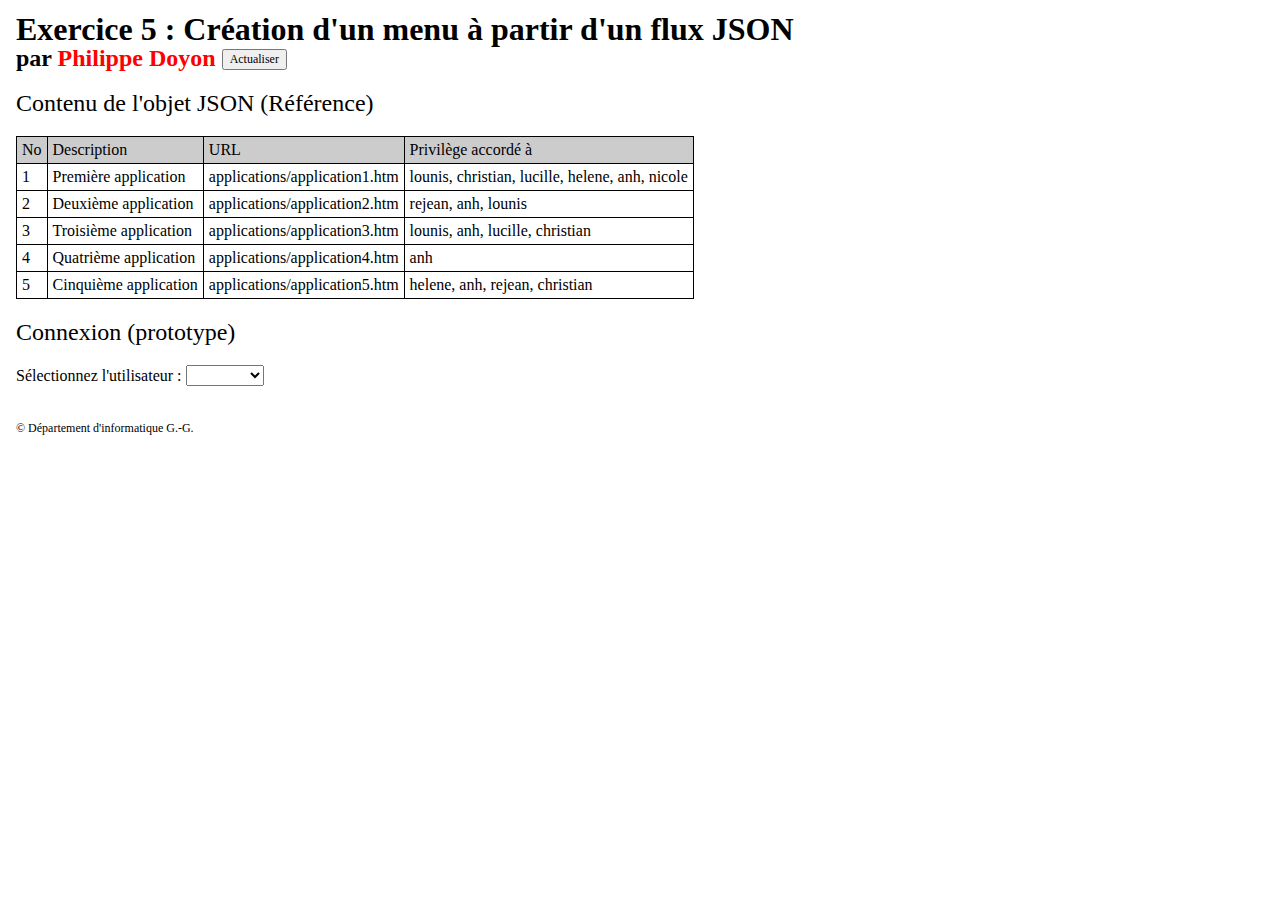
<file: exercice05/index.htm>
<!DOCTYPE html>
<html>

<head>
    <title>Exercice 5</title>
    <meta http-equiv="Content-Type" content="text/html; charset=UTF-8">
    <link rel="stylesheet" type="text/css" href="reset.css" />
    <style type="text/css">
        BODY,
        INPUT,
        SELECT {
            font-family: Verdana;
            font-size: 16px;
        }

        BODY {
            margin: 16px;
        }

        A {
            color: blue;
            font-weight: bold;
            text-decoration: none;
        }

        P {
            margin-top: 10px;
            margin-bottom: 10px;
        }

        SPAN {
            line-height: 20px;
        }

        TABLE {
            border-collapse: collapse;
        }

        TD {
            border: solid 1px black;
            padding: 5px;
        }

        .sDroits {
            font-size: 12px;
        }

        .sEntete {
            background-color: #CCCCCC;
        }

        .sInvisible {
            display: none;
        }

        .sRouge {
            color: red;
        }

        .sTitreApplication {
            font-size: 32px;
            line-height: 26px;
            font-weight: bold;
            margin-top: 0px;
        }

        .sTitreSection {
            font-size: 24px;
            line-height: 18px;
            margin-top: 24px;
            margin-bottom: 24px;
        }

        .sVisible {
            display: inline;
        }
    </style>

    <script type="text/javascript" src="librairie-generale.js"></script>

    <script type="text/javascript">
        /*
        |----------------------------------------------------------------------------------|
        | Objet JSON
        |----------------------------------------------------------------------------------|
        */
        var JSONMenuPrincipal =
            [
                {
                    "No": 1,
                    "Description": "Première application",
                    "URL": "applications/application1.htm",
                    "PrivilegeAccordeA": [
                        { "Identifiant": "lounis" },
                        { "Identifiant": "christian" },
                        { "Identifiant": "lucille" },
                        { "Identifiant": "helene" },
                        { "Identifiant": "anh" },
                        { "Identifiant": "nicole" }
                    ]
                },
                {
                    "No": 2,
                    "Description": "Deuxième application",
                    "URL": "applications/application2.htm",
                    "PrivilegeAccordeA": [
                        { "Identifiant": "rejean" },
                        { "Identifiant": "anh" },
                        { "Identifiant": "lounis" }
                    ]
                },
                {
                    "No": 3,
                    "Description": "Troisième application",
                    "URL": "applications/application3.htm",
                    "PrivilegeAccordeA": [
                        { "Identifiant": "lounis" },
                        { "Identifiant": "anh" },
                        { "Identifiant": "lucille" },
                        { "Identifiant": "christian" }
                    ]
                },
                {
                    "No": 4,
                    "Description": "Quatrième application",
                    "URL": "applications/application4.htm",
                    "PrivilegeAccordeA": [
                        { "Identifiant": "anh" }
                    ]
                },
                {
                    "No": 5,
                    "Description": "Cinquième application",
                    "URL": "applications/application5.htm",
                    "PrivilegeAccordeA": [
                        { "Identifiant": "helene" },
                        { "Identifiant": "anh" },
                        { "Identifiant": "rejean" },
                        { "Identifiant": "christian" }
                    ]
                }
            ];
        /*
        |----------------------------------------------------------------------------------|
        | afficheContenuObjetJSON
        |----------------------------------------------------------------------------------|
        */
        function afficheContenuObjetJSON() {
            /* Instanciation et initialisation d'un flux de données */
            var objFlux = new Object();
            objFlux.initialise();

            /* Affichage de l'en-tête du tableau HTML */
            objFlux.ajoute('<table>');
            objFlux.ajoute('   <tr>');
            objFlux.ajoute('      <td class="sEntete">No</td>');
            objFlux.ajoute('      <td class="sEntete">Description</td>');
            objFlux.ajoute('      <td class="sEntete">URL</td>');
            objFlux.ajoute('      <td class="sEntete">Privilège accordé à</td>');
            objFlux.ajoute('  </tr>');

            /* Parcours de l'objet JSON pour récupérer les données le constituant, puis
             * entreposage dans le tableau HTML */
            var i;
            var intDimensionTableau = JSONMenuPrincipal.length;
            for (i = 0; i < intDimensionTableau; i++) {
                objFlux.ajoute('   <tr>');
                with (JSONMenuPrincipal[i]) {
                    objFlux.ajoute('        <td>' + No + '</td>');
                    objFlux.ajoute('        <td>' + Description + '</td>');
                    objFlux.ajoute('        <td>' + URL + '</td>');

                    objFlux.ajoute('        <td>');
                    var j;
                    var intDimensionTabPrivilege = PrivilegeAccordeA.length;
                    for (j = 0; j < intDimensionTabPrivilege; j++) {
                        objFlux.ajoute(PrivilegeAccordeA[j].Identifiant);

                        if ((j + 1) != intDimensionTabPrivilege) {
                            objFlux.ajoute(', ');
                        }
                    }
                    objFlux.ajoute('</td>');
                }
            }

            objFlux.ajoute('</table>');

            /* Affichage du flux de données dans la page Web */
            objFlux.attache('lblFlux');
        }
        /*
        |----------------------------------------------------------------------------------|
        | afficheMenuSelonPrivilege
        |----------------------------------------------------------------------------------|
        */
        function afficheMenuSelonPrivilege(strIdentifiant) {
            /* Instanciation et initialisation d'un flux de données */
            var objFlux = new Object();
            objFlux.initialise();

            /* Affichage du menu seulement si sélection d'un identifiant dans la liste */
            s('divMenu', strIdentifiant == "" ? 'sInvisible' : 'sVisible');

            var tabMenuDisponible = new Array();
            var i;
            var intDimensionTabJson = JSONMenuPrincipal.length;

            for (i = 0; i < intDimensionTabJson; i++) {
                with (JSONMenuPrincipal[i]) {
                    if (PrivilegeAccordeA.find(item => item.Identifiant == strIdentifiant)) {
                        tabMenuDisponible.push(i + 1);
                    }
                }
            }

            var intDimensionTabOptionDispo = tabMenuDisponible.length;
            for (i = 1; i <= intDimensionTabOptionDispo; i++) {
                switch (tabMenuDisponible[i - 1]) {
                    case 1:
                        objFlux.ajoute(i + '. <a href="applications/application' + tabMenuDisponible[i - 1] + '.htm">Première application</a> (option no 1)');
                        break;
                    case 2:
                        objFlux.ajoute(i + '. <a href="applications/application' + tabMenuDisponible[i - 1] + '.htm">Deuxième application</a> (option no 2)');
                        break;
                    case 3:
                        objFlux.ajoute(i + '. <a href="applications/application' + tabMenuDisponible[i - 1] + '.htm">Troisième application</a> (option no 3)');
                        break;
                    case 4:
                        objFlux.ajoute(i + '. <a href="applications/application' + tabMenuDisponible[i - 1] + '.htm">Quatrième application</a> (option no 4)');
                        break;
                    case 5:
                        objFlux.ajoute(i + '. <a href="applications/application' + tabMenuDisponible[i - 1] + '.htm">Cinquième application</a> (option no 5)');
                        break;
                }
                objFlux.ajoute('    <br /><br />');
            }

            if (intDimensionTabOptionDispo == 0) {
                objFlux.ajoute('Aucune option disponible pour \'' + strIdentifiant + '\' !');
            }

            objFlux.attache('lblMenu');
        }
        /*
        |----------------------------------------------------------------------------------|
        | creeListeDeroulanteIdentifiants
        |----------------------------------------------------------------------------------|
        */
        function creeListeDeroulanteIdentifiants() {
            /* Réf.: http://stackoverflow.com/questions/1960473/unique-values-in-an-array */
            Array.prototype.sortUnique = function () {
                this.sort();
                var last_i;
                for (var i = 0; i < this.length; i++)
                    if ((last_i = this.lastIndexOf(this[i])) !== i)
                        this.splice(i + 1, last_i - i);
                return this;
            }

            /* Instanciation et initialisation d'un flux de données */
            var objFlux = new Object();
            objFlux.initialise();

            /* Entreposage de tous les identifiants dans un tableau */
            var tIdentifiants = new Array();
            for (var i = 0; i < JSONMenuPrincipal.length; i++) {
                with (JSONMenuPrincipal[i]) {
                    for (var j = 0; j < PrivilegeAccordeA.length; j++) {
                        tIdentifiants.push(PrivilegeAccordeA[j].Identifiant);
                    }
                }
            }
            /* Retrait de tous les doublons et du même coup un tri est effectué */
            tIdentifiants.sortUnique();

            /* Création d'une balise <select> contenant la liste des identifiants */
            objFlux.ajoute('<select id="ddlIdentifiants" name="ddlIdentifiants" onchange="afficheMenuSelonPrivilege(this.value)">');
            objFlux.ajoute('<option></option>');
            for (var i = 0; i < tIdentifiants.length; i++) {
                objFlux.ajoute('<option>' + tIdentifiants[i] + '</option>');
            }
            /* Aux fins de la démonstration, ajout d'un identifiant n'ayant aucun privilège */
            objFlux.ajoute('<option>pierre</option>');
            objFlux.ajoute('</select>');

            /* Affichage du flux de données dans la page Web */
            objFlux.attache('lblListeIdentifiantsJSON');
        }
    </script>
</head>

<body onload="afficheContenuObjetJSON();creeListeDeroulanteIdentifiants();">
    <form id="frmSaisie" method="get" action="">
        <div id="divEntete" class="">
            <p class="sTitreApplication">
                Exercice 5 : Création d'un menu à partir d'un flux JSON
                <span class="sTitreSection">
                    <br />par
                    <span class="sRouge">Philippe Doyon</span>
                    <input id="btnActualiser" name="btnActualiser" type="button" value="Actualiser" style="font-size:12px;vertical-align:3px; color:black; "
                        onclick="window.location = document.location.href;" />
                </span>
            </p>
        </div>

        <div id="divObjetJSON">
            <p class="sTitreSection">
                Contenu de l'objet JSON (Référence)
            </p>
            <p id="lblFlux"></p>
        </div>

        <div id="divConnexion">
            <p class="sTitreSection">
                Connexion (prototype)
            </p>
            <p>
                Sélectionnez l'utilisateur :
                <span id="lblListeIdentifiantsJSON"></span>
            </p>
        </div>

        <div id="divMenu" class="sInvisible">
            <p class="sTitreSection">
                Menu
            </p>
            <p id="lblMenu"></p>
        </div>

        <div id="divPiedPage">
            <br />
            <p class="sDroits">
                &copy; Département d'informatique G.-G.
            </p>
        </div>
    </form>
</body>

</html>
</file>
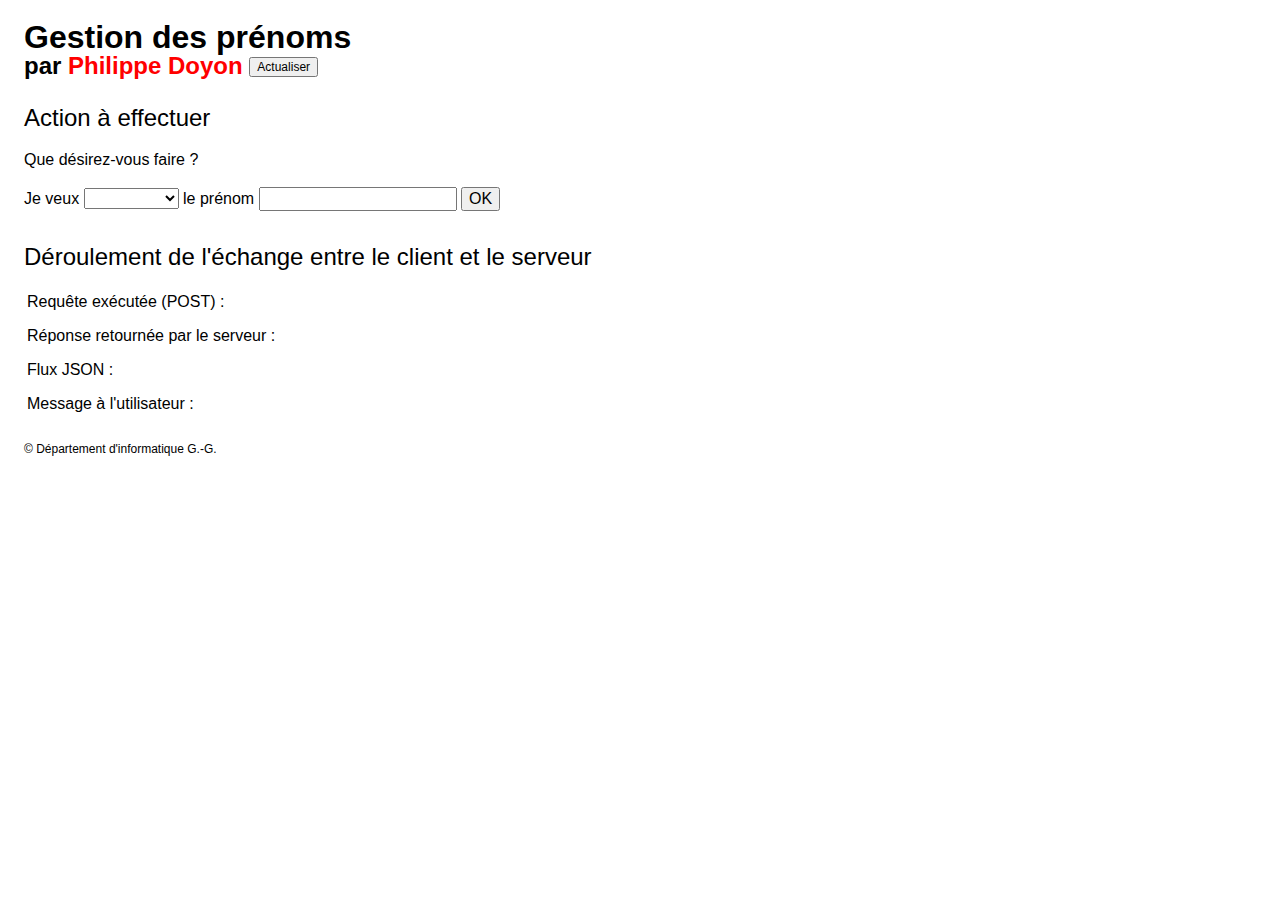
<file: laboratoire07/index.htm>
<!DOCTYPE html
PUBLIC "-//W3C//DTD XHTML 1.0 Strict//EN" 
"http://www.w3.org/TR/xhtml1/DTD/xhtml1-strict.dtd">
<html xmlns="http://www.w3.org/1999/xhtml" lang="fr" xml:lang="fr">

<head>
      <meta http-equiv="Content-Type" content="text/html; charset=utf-8" />
      <title>Gestion des prénoms</title>
      <style type="text/css">
            BODY,
            INPUT,
            SELECT {
                  font-family: arial;
                  font-size: 16px;
            }

            BODY {
                  padding-left: 16px;
                  padding-top: 16px;
            }

            .sBleu {
                  color: blue;
            }

            .sDroits {
                  font-size: 12px;
            }

            .sEntete {
                  background-color: #cccccc;
            }

            .sFluxJSON {
                  font-size: 14px;
                  border: solid 1px black;
                  padding: 5px;
            }

            .sGras {
                  font-weight: bold;
            }

            .sHauteurInterligne {
                  height: 10px;
            }

            .sInvisible {
                  display: none;
            }

            .sLargeurTableau {
                  width: 3000px;
            }

            .sPrenom {
                  width: 190px;
            }

            .sRouge {
                  color: red;
            }

            .sRubrique {
                  width: 265px;
            }

            .sTitreApplication {
                  font-size: 32px;
                  line-height: 26px;
                  font-weight: bold;
                  margin-top: 0px;
            }

            .sTitreSection {
                  font-size: 24px;
                  line-height: 18px;
            }

            .sValeur {
                  font-weight: bold;
                  color: red;
                  text-align: center;
            }

            .sVisible {
                  display: inline;
            }
      </style>

      <script type="text/javascript" src="javascript/librairie-ajax-post-ctext.js"></script>
      <script type="text/javascript" src="javascript/librairie-generale.js"></script>

      <script type="text/javascript">
            /*
            |----------------------------------------------------------------------------------|
            | (GLOBAL; AJAX) Déclaration des variables de travail globales
            |----------------------------------------------------------------------------------|
            */
            /* Identification du chemin où est entreposé l'application serveur */
            var strDossierBase, strNomApplication;
            strDossierBase = 'http://424w.cgodin.qc.ca/pdoyon/';
            strNomApplication = strDossierBase + 'laboratoire07/php/gere-prenoms.php';
      </script>

      <script type="text/javascript">
            /*
            |----------------------------------------------------------------------------|
            | ajax_gerePrenoms
            |----------------------------------------------------------------------------|
            */
            function ajax_gerePrenoms() {
                  /*
                  |-------------------------------------------------------------------------------|
                  | recupereReponseServeur
                  |-------------------------------------------------------------------------------|
                  */
                  function recupereReponseServeur(ReponseSTRouXML) {
                        /*
                        |----------------------------------------------------------------------------|
                        | Validation préliminaire (première partie)
                        |----------------------------------------------------------------------------|
                        */
                        if (ReponseSTRouXML == null) {
                              alert('La réponse du serveur n\'est pas de type STRING!');
                              return;
                        }
                        /*
                        |----------------------------------------------------------------------------|
                        | Affichage de la réponse retournée par le serveur
                        |----------------------------------------------------------------------------|
                        */
                        b('tdReponseRetournee', ReponseSTRouXML);
                        /*
                        |----------------------------------------------------------------------------|
                        | Conversion du flux JSON en objet
                        |----------------------------------------------------------------------------|
                        */
                        var objReponseAjax = JSON.parse(ReponseSTRouXML);
                        /*
                        |----------------------------------------------------------------------------|
                        | Déclaration et initialisation du flux de données de sortie
                        |----------------------------------------------------------------------------|
                        */
                        var objFlux = new Object();
                        objFlux.initialise('');
                        /*
                        |----------------------------------------------------------------------------|
                        | Validation préliminaire (deuxième partie)
                        |----------------------------------------------------------------------------|
                        */
                        var OnContinue = true;

                        if (objReponseAjax.binErreurFatale) {
                              //Devrait jamais arrivée
                              objFlux.ajoute('L\'opération n\'a pas pu être complétée !\n\nContactez le concepteur.');
                              OnContinue = false;
                        }
                        else if (!objReponseAjax.binActionSaisie) {
                              objFlux.ajoute('L\'action n\'a pas été saisie!');
                              OnContinue = false;
                        }
                        else if (!objReponseAjax.binActionValide) {
                              objFlux.ajoute('L\'action est invalide!');
                              OnContinue = false;
                        }
                        else if (!objReponseAjax.binPrenomSaisi) {
                              objFlux.ajoute('Le prénom n\'a pas été saisie!');
                              OnContinue = false;
                        }
                        /*
                        |----------------------------------------------------------------------------|
                        | Traitement des données composant le flux JSON
                        |----------------------------------------------------------------------------|
                        */
                        if (OnContinue) {
                              with (objReponseAjax) {
                                    switch (strAction) {
                                          case 'ajouter':
                                                //Ajout
                                                if (binPrenomPresent)
                                                      objFlux.ajoute('Le prénom "' + strPrenom + '" existe déjà!');
                                                else
                                                      objFlux.ajoute('Confirmation de l\'ajout du prénom "' + strPrenom + '".');
                                                break;
                                          case 'retirer':
                                                //Retirer
                                                if (!binPrenomPresent)
                                                      objFlux.ajoute('Le prénom "' + strPrenom +
                                                            '" n\'existe pas, donc ne peut pas être retiré!');
                                                else
                                                      objFlux.ajoute('Le prénom "' + strPrenom + '" a été retiré.');
                                                break;
                                          case 'renommer':
                                                //Changement du prénom
                                                if (!objReponseAjax.binNouveauPrenomSaisi)
                                                      objFlux.ajoute('Le nouveau prénom n\'a pas été saisi!');
                                                else if (objReponseAjax.strPrenom == objReponseAjax.strNouveauPrenom)
                                                      objFlux.ajoute('Le prénom et le nouveau prénom doivent être différents!');
                                                else if (!binPrenomPresent)
                                                      objFlux.ajoute('Le prénom "' + strPrenom + '" n\'existe pas, donc ne peut pas être renommé!');
                                                else if (binNouveauPrenomPresent)
                                                      objFlux.ajoute('Le nouveau prénom "' + strNouveauPrenom + '" existe déjà, donc le prénom "' +
                                                            strPrenom + '" ne peut pas être renommé!');
                                                else if (binPrenomPresent)
                                                      objFlux.ajoute('Le prénom "' + strPrenom + '" a été remplacé par "' + strNouveauPrenom + '".');

                                                break;
                                          case 'afficher':
                                                //Affichage de tous les prénoms
                                                var intNbPrenoms = tListePrenoms.length;
                                                if (intNbPrenoms == 0) {
                                                      objFlux.ajoute('Aucun nom n\'est enregistré!');
                                                }
                                                else {
                                                      objFlux.ajoute('Le' + spluriel(intNbPrenoms) + ' prénom' + spluriel(intNbPrenoms) +
                                                            ' enregistré' + spluriel(intNbPrenoms) + (intNbPrenoms > 1 ? ' sont ' : ' est '));
                                                      var i;
                                                      var intDimension = tListePrenoms.length;
                                                      for (i = 0; i < intDimension; i++) {
                                                            objFlux.ajoute('"' + tListePrenoms[i] + '"' +
                                                                  (i < intDimension - 2 ? ', ' : (i < intDimension - 1 ? ' et ' : '')));
                                                      }
                                                      objFlux.ajoute('.');
                                                }
                                                break;
                                          case 'valider':
                                                objFlux.ajoute('Le prénom "' + strPrenom + '" est ' + (binPrenomPresent ? 'présent dans ' : 'absent de ') + 'la liste des prénoms.');
                                                break;
                                          case 'vider':
                                                if (intNbPrenoms == 0) {
                                                      objFlux.ajoute('La table labo07_prenoms ne contient aucun prénom!');
                                                }
                                                else {
                                                      objFlux.ajoute('Tous les prénoms de la table labo07_prenoms ont été retirés (' + intNbPrenoms + ' au total).');
                                                }
                                                break;
                                    }
                              }
                        }
                        /*
                        |----------------------------------------------------------------------------|
                        | Affichage du premier flux de données de sortie 
                        |----------------------------------------------------------------------------|
                        */
                        objFlux.attache('tdMessageUtilisateur');
                        /*
                        |----------------------------------------------------------------------------|
                        | Initialisation du deuxième flux de données de sortie
                        |----------------------------------------------------------------------------|
                        */
                        objFlux.initialise('<table>');
                        objFlux.ajoute('<tr>');
                        objFlux.ajoute('<td class="sEntete sFluxJSON">Attribut : </td>');
                        objFlux.ajoute('<td class="sFluxJSON">binErreurFatale</td>');
                        objFlux.ajoute('<td class="sFluxJSON">strAction</td>');
                        objFlux.ajoute('<td class="sFluxJSON">binActionSaisie</td>');
                        objFlux.ajoute('<td class="sFluxJSON">binActionValide</td>');
                        objFlux.ajoute('<td class="sFluxJSON">strPrenom</td>');
                        objFlux.ajoute('<td class="sFluxJSON">binPrenomSaisi</td>');
                        objFlux.ajoute('<td class="sFluxJSON">binPrenomPresent</td>');
                        objFlux.ajoute('<td class="sFluxJSON">strNouveauPrenom</td>');
                        objFlux.ajoute('<td class="sFluxJSON">binNouveauPrenomSaisi</td>');
                        objFlux.ajoute('<td class="sFluxJSON">binNouveauPrenomPresent</td>');
                        objFlux.ajoute('<td class="sFluxJSON">tListePrenoms</td>');
                        objFlux.ajoute('<td class="sFluxJSON">intNbPrenoms</td>');
                        objFlux.ajoute('</tr>');
                        with (objReponseAjax) {
                              objFlux.ajoute('<tr>');
                              objFlux.ajoute('<td class="sEntete sFluxJSON">Valeur</td>');
                              objFlux.ajoute('<td class="sFluxJSON sValeur">' + binErreurFatale + '</td>');
                              objFlux.ajoute('<td class="sFluxJSON sValeur">' + strAction + '</td>');
                              objFlux.ajoute('<td class="sFluxJSON sValeur">' + binActionSaisie + '</td>');
                              objFlux.ajoute('<td class="sFluxJSON sValeur">' + binActionValide + '</td>');
                              objFlux.ajoute('<td class="sFluxJSON sValeur">' + strPrenom + '</td>');
                              objFlux.ajoute('<td class="sFluxJSON sValeur">' + binPrenomSaisi + '</td>');
                              objFlux.ajoute('<td class="sFluxJSON sValeur">' + (binPrenomPresent ? true : false) + '</td>');
                              objFlux.ajoute('<td class="sFluxJSON sValeur">' + strNouveauPrenom + '</td>');
                              objFlux.ajoute('<td class="sFluxJSON sValeur">' + binNouveauPrenomSaisi + '</td>');
                              objFlux.ajoute('<td class="sFluxJSON sValeur">' + (binNouveauPrenomPresent ? true : false) + '</td>');
                              objFlux.ajoute('<td class="sFluxJSON sValeur">' + tListePrenoms + '</td>');
                              objFlux.ajoute('<td class="sFluxJSON sValeur">' + intNbPrenoms + '</td>');
                              objFlux.ajoute('</tr>');
                        }
                        objFlux.ajoute('</table>');
                        objFlux.attache('tdFluxJSON');
                  }
                  /*
                  |-------------------------------------------------------------------------------|
                  | Module directeur (ajax_gerePrenoms)
                  |-------------------------------------------------------------------------------|
                  */
                  function moduleDirecteur() {
                        //Construction de la ligne de paramètre à transmettre
                        var strLigneParametre = 'Action=' + b('ddlAction') +
                              '&Prenom=' + b('tbPrenom') +
                              '&NouveauPrenom=' + b('tbNouveauPrenom');

                        //Affichage de la requête au serveur
                        b('tdRequeteExecutee', strNomApplication + '?' + strLigneParametre);

                        //Exécution de la requête au serveur
                        requeteServeur(strNomApplication, strLigneParametre, recupereReponseServeur, true,
                              cTEXT);
                        //Fin de la fonction
                  }
                  if (b('ddlAction') == 'vider') {
                        if (confirm('Désirez-vous vraiment retirer tous les prénoms de la table "labo01_prenoms"?\n\nOk = Oui\nou\nAnnuler = non')) {
                              moduleDirecteur();
                        }
                  }
                  else {
                        moduleDirecteur();
                  }

            }
      </script>
</head>

<body>
      <form id="frmSaisie">
            <div id="divEntete">
                  <p class="sTitreApplication">
                        Gestion des prénoms
                        <br />
                        <span class="sTitreSection">
                              <span class="sNonGras">par </span>
                              <span class="sRouge">Philippe Doyon</span>
                        </span>
                        <input id="btnActualiser" name="btnActualiser" type="button" value="Actualiser" style="font-size:12px;vertical-align:3px; color:black; "
                              onclick="window.location = document.location.href;" />
                  </p>
            </div>

            <div id="divAction">
                  <p class="sTitreSection">
                        Action à effectuer
                  </p>
                  <p>
                        Que désirez-vous faire ?
                        <br />
                        <br /> Je veux
                        <select id="ddlAction" name="ddlAction" onchange="s('lblNouveauPrenom', this.value == 'renommer' ? 'sVisible' : 'sInvisible');
                                                              s('lblUnPrenom', this.value != 'afficher' && this.value != 'vider' ? 'sVisible' : 'sInvisible');
                                                              s('lblTousLesPrenoms', this.value == 'afficher' ? 'sVisible' : 'sInvisible');
                                                              s('lblContenuTablePrenom', this.value == 'vider' ? 'sVisible' : 'sInvisible');">
                              <option value=""></option>
                              <option value="ajouter">ajouter</option>
                              <option value="renommer">renommer</option>
                              <option value="retirer">retirer</option>
                              <option value="afficher">afficher</option>
                              <option value="valider">valider</option>
                              <option value="vider">vider</option>
                        </select>
                        <span id="lblUnPrenom" class="sVisible">
                              le prénom
                              <input id="tbPrenom" name="tbPrenom" type="text" class="sPrenom" maxlength="20" value="" />
                              <span id="lblNouveauPrenom" class="sInvisible">
                                    pour
                                    <input id="tbNouveauPrenom" name="tbNouveauPrenom" type="text" class="sPrenom" maxlength="20" value="" />
                              </span>
                        </span>
                        <span id="lblTousLesPrenoms" class="sInvisible">
                              tous les prénoms enregistrés
                        </span>
                        <span id="lblContenuTablePrenom" class="sInvisible">
                              le contenu de la table 'labo07_prenoms'
                        </span>
                        <span id="lblOK" class="">
                              <input id="btnOK" name="btnOK" type="button" class="" value="OK" onclick="ajax_gerePrenoms();" />
                        </span>
                  </p>
            </div>

            <div id="divReponse" class="">
                  <span class="sTitreSection">
                        <br /> Déroulement de l'échange entre le client et le serveur
                        <br />
                        <br />
                  </span>
                  <table class="sLargeurTableau">
                        <tr>
                              <td>Requête exécutée (POST) : </td>
                              <td id="tdRequeteExecutee" class="sGras sBleu"></td>
                        </tr>
                        <tr class="sHauteurInterligne">
                              <td></td>
                        </tr>
                        <tr>
                              <td class="sRubrique">Réponse retournée par le serveur : </td>
                              <td id="tdReponseRetournee" class="sSansBordure sGras sRouge"></td>
                        </tr>
                        <tr class="sHauteurInterligne">
                              <td></td>
                        </tr>
                        <tr>
                              <td>Flux JSON : </t</td>
                                    <td id="tdFluxJSON"></td>
                        </tr>
                        <tr class="sHauteurInterligne">
                              <td></td>
                        </tr>
                        <tr>
                              <td>Message à l'utilisateur :
                                    <br>
                              </td>
                              <td id="tdMessageUtilisateur" class="sSansBordure sGras"></td>
                        </tr>
                  </table>
            </div>

            <div id="divPiedPage">
                  <p class="sDroits">
                        <br /> &copy; Département d'informatique G.-G.
                  </p>
            </div>
      </form>
</body>

</html>
</file>
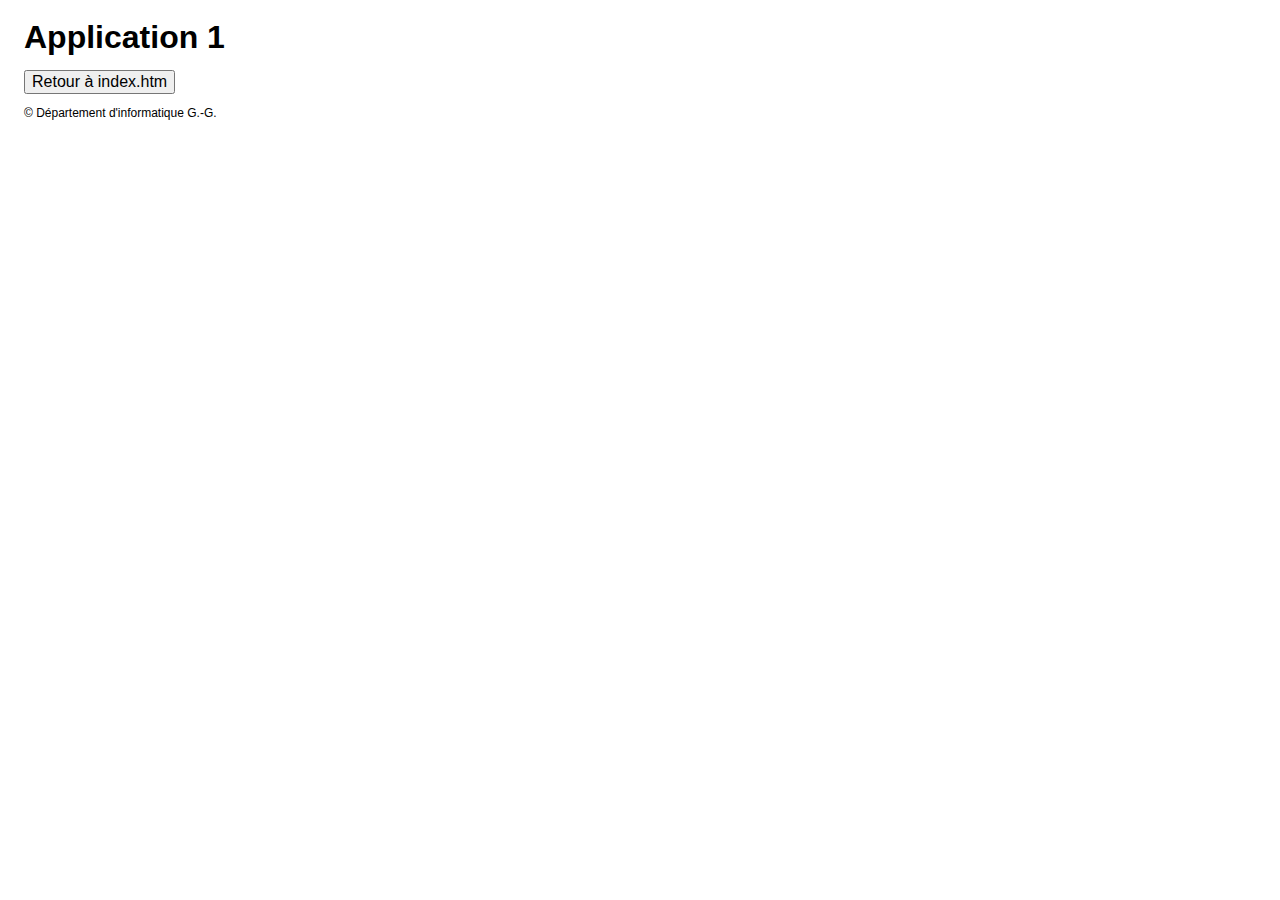
<file: exercice05/applications/application1.htm>
<!DOCTYPE html>
<html>
<head>
   <title>Application 1</title>
   <meta http-equiv="Content-Type" content="text/html; charset=UTF-8">
   <style type="text/css">
      BODY, INPUT, SELECT { font-family:arial; font-size:16px; }
      BODY { padding-left:16px; padding-top:16px; }
      .sDroits { font-size:12px; }
      .sGras { font-weight:bold; }
      .sRetour { font-size:12px;vertical-align:3px; color:black; }
      .sTitreApplication { font-size:32px; line-height:26px; font-weight:bold; margin-top:0px; padding-bottom:20px; }
      .sTitreSection { font-size:24px; line-height:24px; font-weight:bold; }
   </style>
</head>   
<body>
   <form id="frmSaisie" method="" action="">
      <div id="divEntete" class="">
         <span class="sTitreApplication">
            Application 1
         </span>
      </div>
      <div id="divCorps" class="">
         <br />
         <input id="btnRetour" name="btnRetour" type="button" class="" value="Retour à index.htm" onclick="window.location = '../index.htm';" />
      </div>
      <div id="divPiedPage">
         <p class="sDroits">
            &copy; Département d'informatique G.-G.
         </p>
      </div>
   </form>
</body>
</html>
</file>
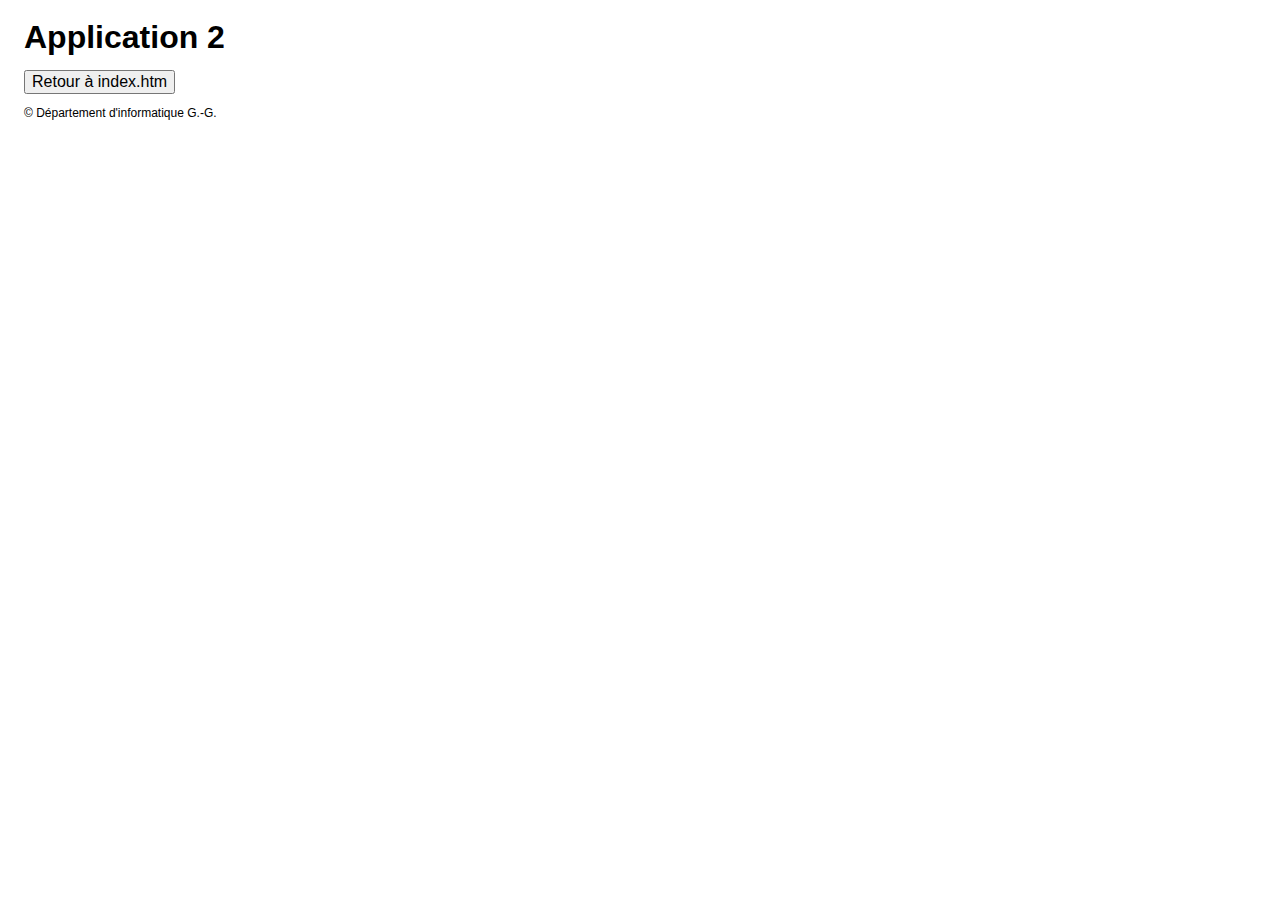
<file: exercice05/applications/application2.htm>
<!DOCTYPE html>
<html>
<head>
   <title>Application 2</title>
   <meta http-equiv="Content-Type" content="text/html; charset=UTF-8">
   <style type="text/css">
      BODY, INPUT, SELECT { font-family:arial; font-size:16px; }
      BODY { padding-left:16px; padding-top:16px; }
      .sDroits { font-size:12px; }
      .sGras { font-weight:bold; }
      .sRetour { font-size:12px;vertical-align:3px; color:black; }
      .sTitreApplication { font-size:32px; line-height:26px; font-weight:bold; margin-top:0px; padding-bottom:20px; }
      .sTitreSection { font-size:24px; line-height:24px; font-weight:bold; }
   </style>
</head>   
<body>
   <form id="frmSaisie" method="" action="">
      <div id="divEntete" class="">
         <span class="sTitreApplication">
            Application 2 
         </span>
      </div>
      <div id="divCorps" class="">
         <br />
         <input id="btnRetour" name="btnRetour" type="button" class="" value="Retour à index.htm" onclick="window.location = '../index.htm';" />
      </div>
      <div id="divPiedPage">
         <p class="sDroits">
            &copy; Département d'informatique G.-G.
         </p>
      </div>
   </form>
</body>
</html>
</file>
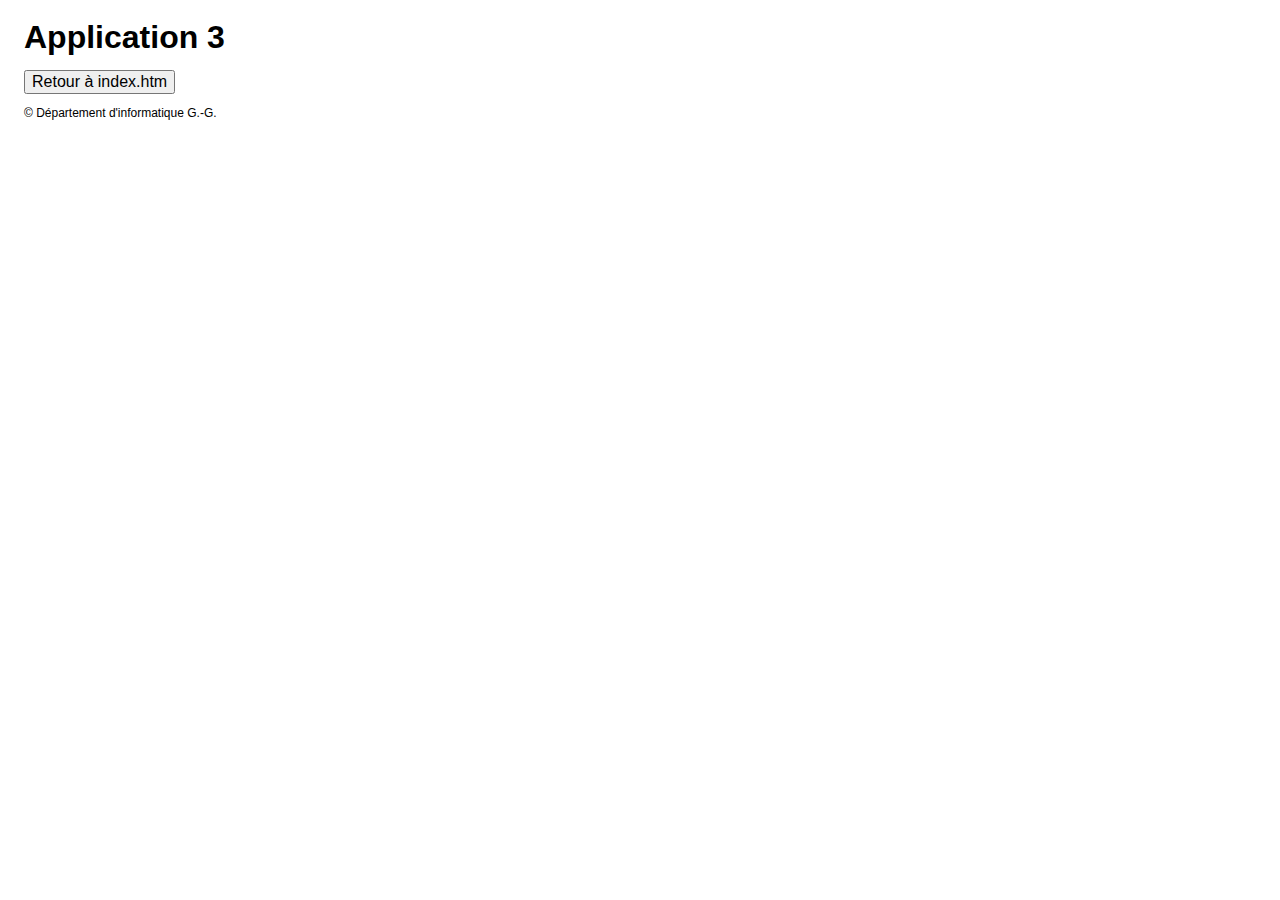
<file: exercice05/applications/application3.htm>
<!DOCTYPE html>
<html>
<head>
   <title>Application 3</title>
   <meta http-equiv="Content-Type" content="text/html; charset=UTF-8">
   <style type="text/css">
      BODY, INPUT, SELECT { font-family:arial; font-size:16px; }
      BODY { padding-left:16px; padding-top:16px; }
      .sDroits { font-size:12px; }
      .sGras { font-weight:bold; }
      .sRetour { font-size:12px;vertical-align:3px; color:black; }
      .sTitreApplication { font-size:32px; line-height:26px; font-weight:bold; margin-top:0px; padding-bottom:20px; }
      .sTitreSection { font-size:24px; line-height:24px; font-weight:bold; }
   </style>
</head>   
<body>
   <form id="frmSaisie" method="" action="">
      <div id="divEntete" class="">
         <span class="sTitreApplication">
            Application 3
         </span>
      </div>
      <div id="divCorps" class="">
         <br />
         <input id="btnRetour" name="btnRetour" type="button" class="" value="Retour à index.htm" onclick="window.location = '../index.htm';" />
      </div>
      <div id="divPiedPage">
         <p class="sDroits">
            &copy; Département d'informatique G.-G.
         </p>
      </div>
   </form>
</body>
</html>
</file>
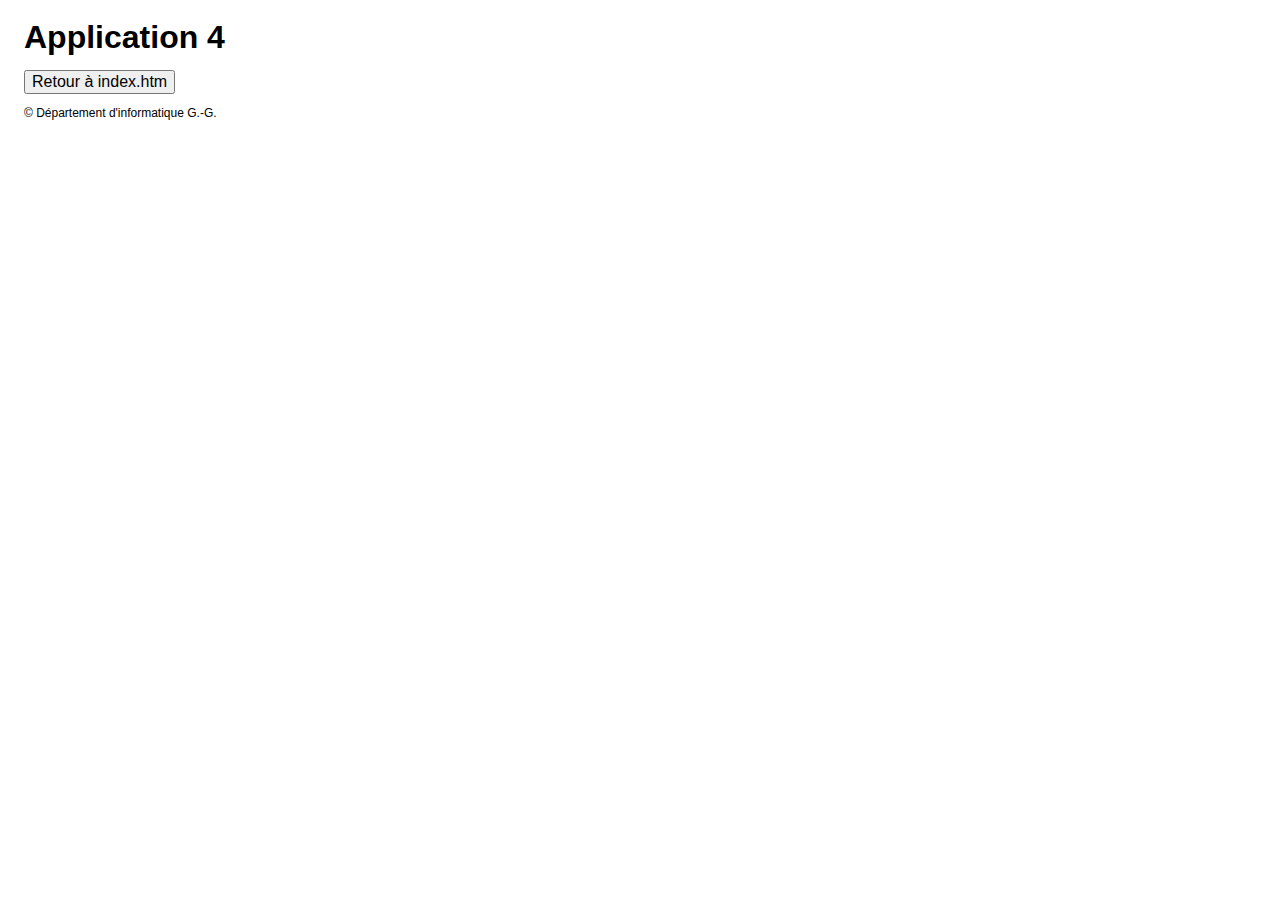
<file: exercice05/applications/application4.htm>
<!DOCTYPE html>
<html>
<head>
   <title>Application 4</title>
   <meta http-equiv="Content-Type" content="text/html; charset=UTF-8">
   <style type="text/css">
      BODY, INPUT, SELECT { font-family:arial; font-size:16px; }
      BODY { padding-left:16px; padding-top:16px; }
      .sDroits { font-size:12px; }
      .sGras { font-weight:bold; }
      .sRetour { font-size:12px;vertical-align:3px; color:black; }
      .sTitreApplication { font-size:32px; line-height:26px; font-weight:bold; margin-top:0px; padding-bottom:20px; }
      .sTitreSection { font-size:24px; line-height:24px; font-weight:bold; }
   </style>
</head>   
<body>
   <form id="frmSaisie" method="" action="">
      <div id="divEntete" class="">
         <span class="sTitreApplication">
            Application 4
         </span>
      </div>
      <div id="divCorps" class="">
         <br />
         <input id="btnRetour" name="btnRetour" type="button" class="" value="Retour à index.htm" onclick="window.location = '../index.htm';" />
      </div>
      <div id="divPiedPage">
         <p class="sDroits">
            &copy; Département d'informatique G.-G.
         </p>
      </div>
   </form>
</body>
</html>
</file>
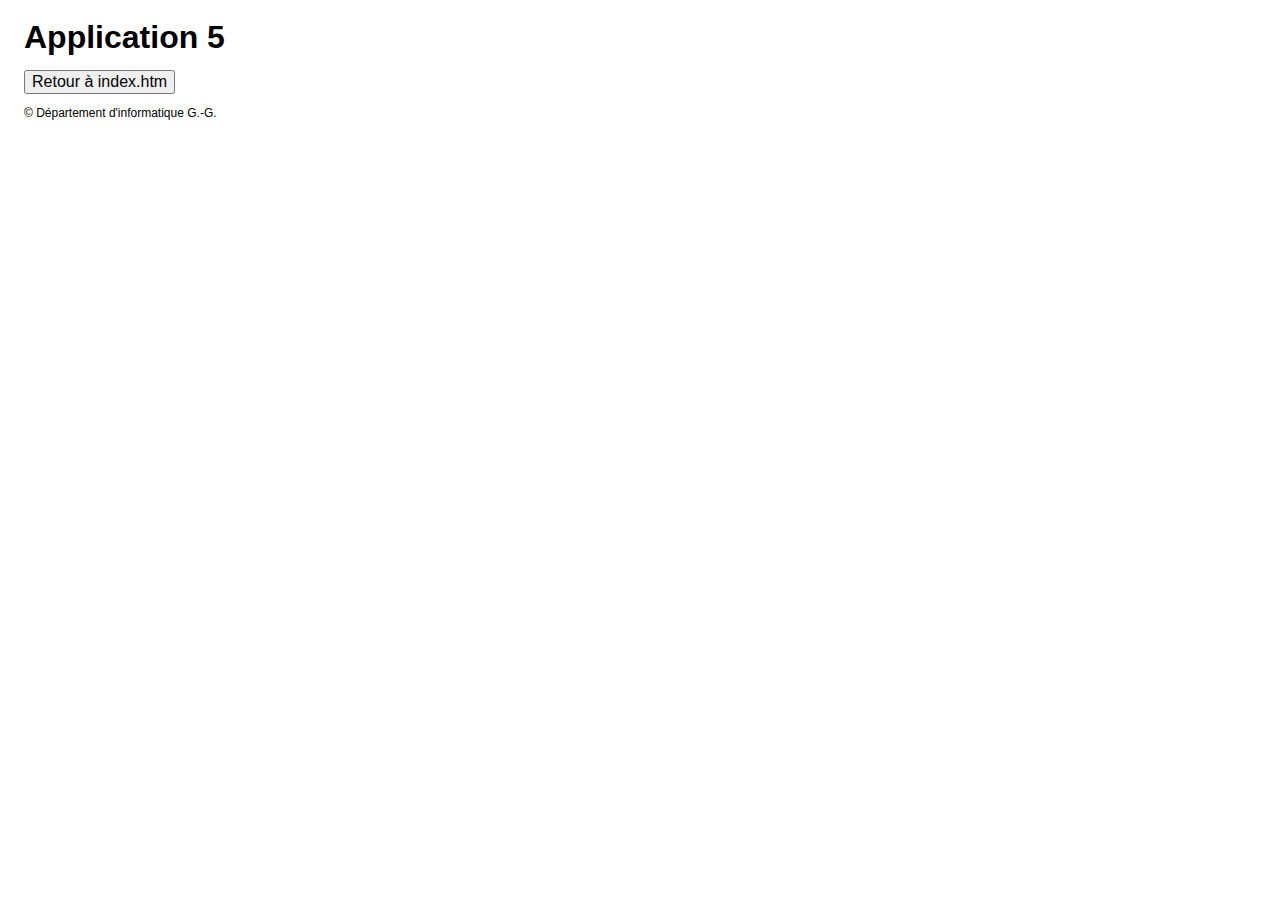
<file: exercice05/applications/application5.htm>
<!DOCTYPE html>
<html>
<head>
   <title>Application 5</title>
   <meta http-equiv="Content-Type" content="text/html; charset=UTF-8">
   <style type="text/css">
      BODY, INPUT, SELECT { font-family:arial; font-size:16px; }
      BODY { padding-left:16px; padding-top:16px; }
      .sDroits { font-size:12px; }
      .sGras { font-weight:bold; }
      .sRetour { font-size:12px;vertical-align:3px; color:black; }
      .sTitreApplication { font-size:32px; line-height:26px; font-weight:bold; margin-top:0px; padding-bottom:20px; }
      .sTitreSection { font-size:24px; line-height:24px; font-weight:bold; }
   </style>
</head>   
<body>
   <form id="frmSaisie" method="" action="">
      <div id="divEntete" class="">
         <span class="sTitreApplication">
            Application 5
         </span>
      </div>
      <div id="divCorps" class="">
         <br />
         <input id="btnRetour" name="btnRetour" type="button" class="" value="Retour à index.htm" onclick="window.location = '../index.htm';" />
      </div>
      <div id="divPiedPage">
         <p class="sDroits">
            &copy; Département d'informatique G.-G.
         </p>
      </div>
   </form>
</body>
</html>
</file>
